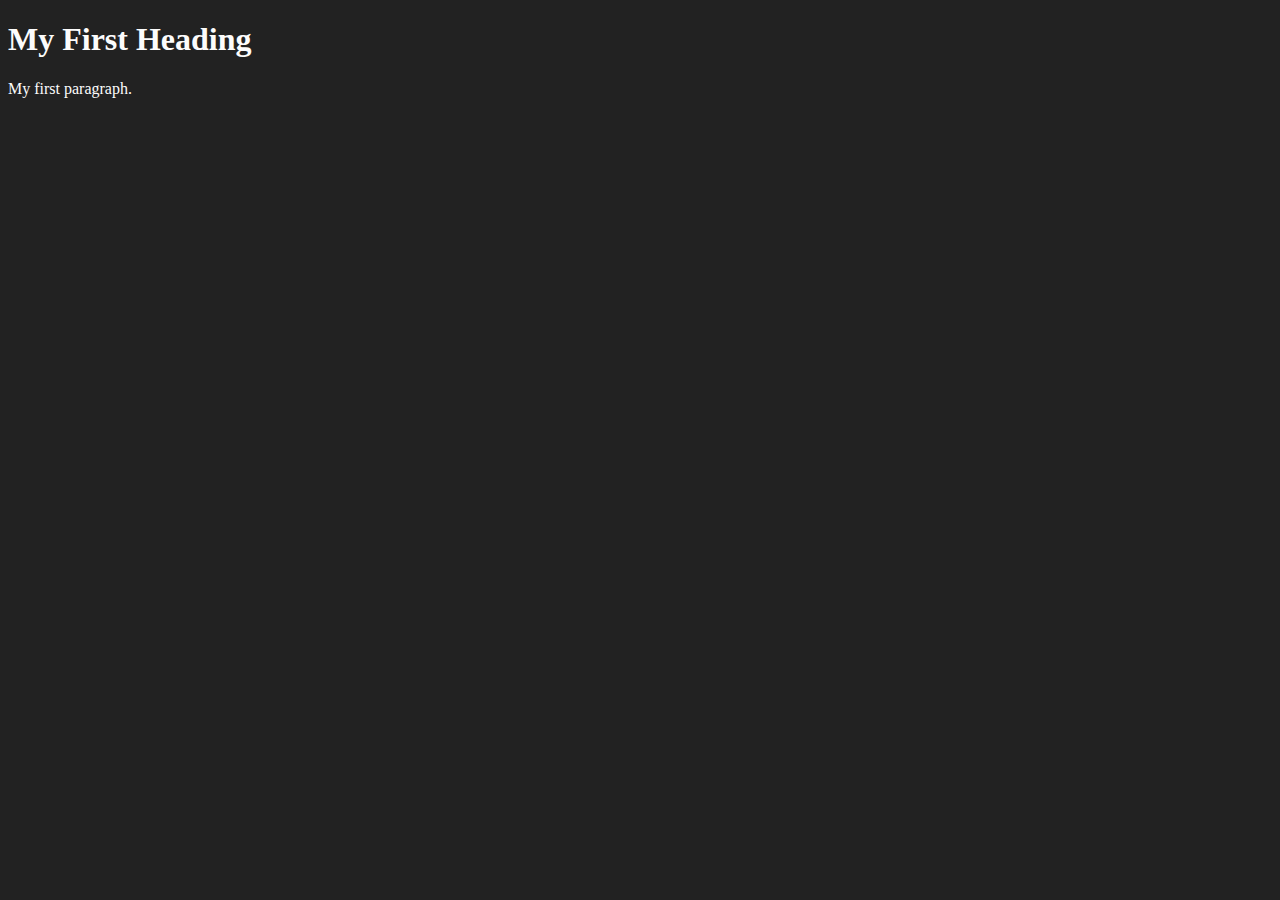
<file: static/index.html>
<!DOCTYPE html>
<html>
	<head>
		<style>
			body {
				background-color: #222;
				color: #fcfcfc;
			}
		</style>
	</head>
	<body>
		<h1>My First Heading</h1>
		<p>My first paragraph.</p>
	</body>
</html>
</file>
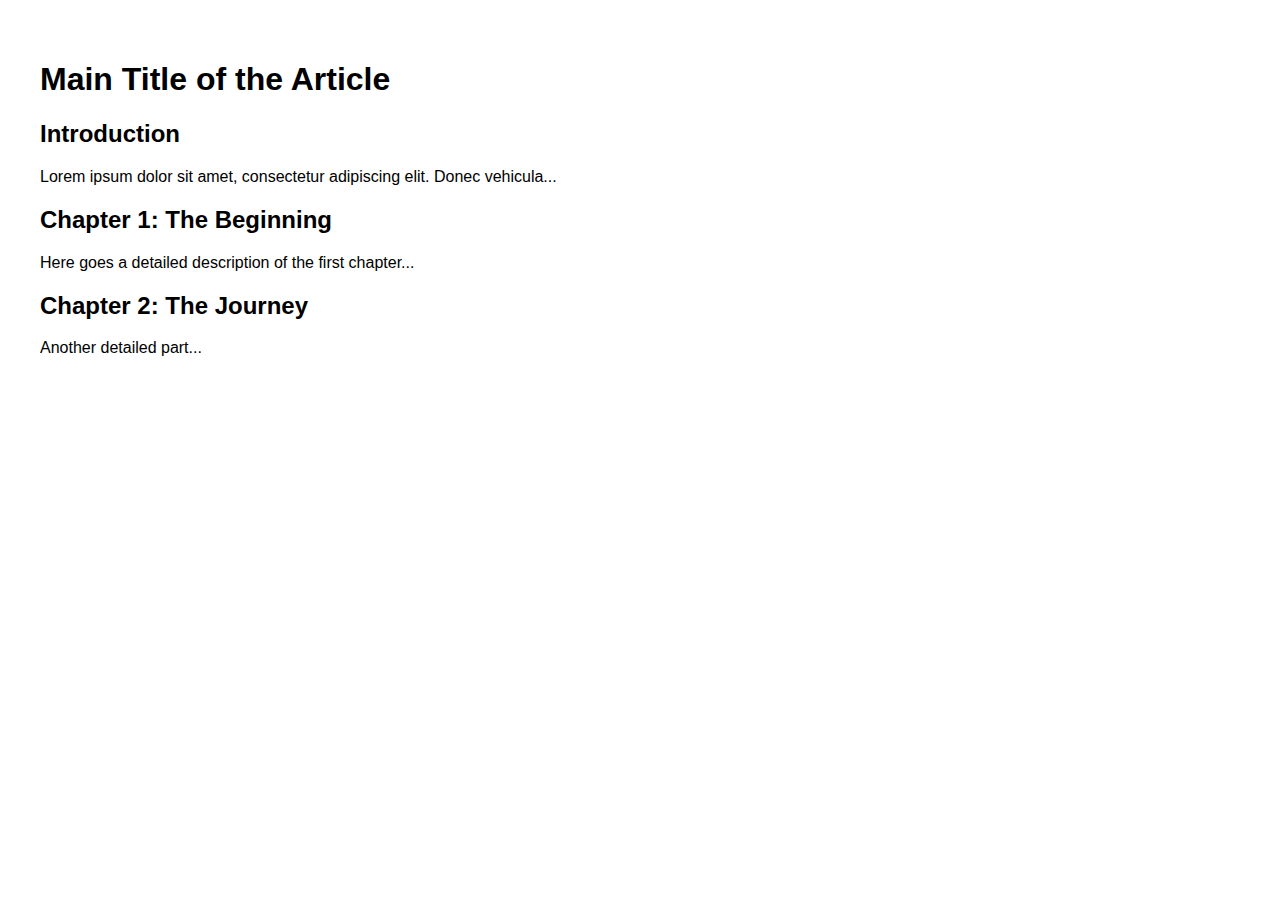
<file: static/article.html>
<!DOCTYPE html>
<html lang="en">

<head>
	<meta charset="UTF-8">
	<meta name="viewport" content="width=device-width, initial-scale=1.0">
	<title>Article</title>
	<link rel="stylesheet" href="styles.css">
</head>

<body>
	<h1>Main Title of the Article</h1>
	<h2>Introduction</h2>
	<p>Lorem ipsum dolor sit amet, consectetur adipiscing elit. Donec vehicula...</p>
	<h2>Chapter 1: The Beginning</h2>
	<p>Here goes a detailed description of the first chapter...</p>
	<h2>Chapter 2: The Journey</h2>
	<p>Another detailed part...</p>
</body>

</html>
</file>
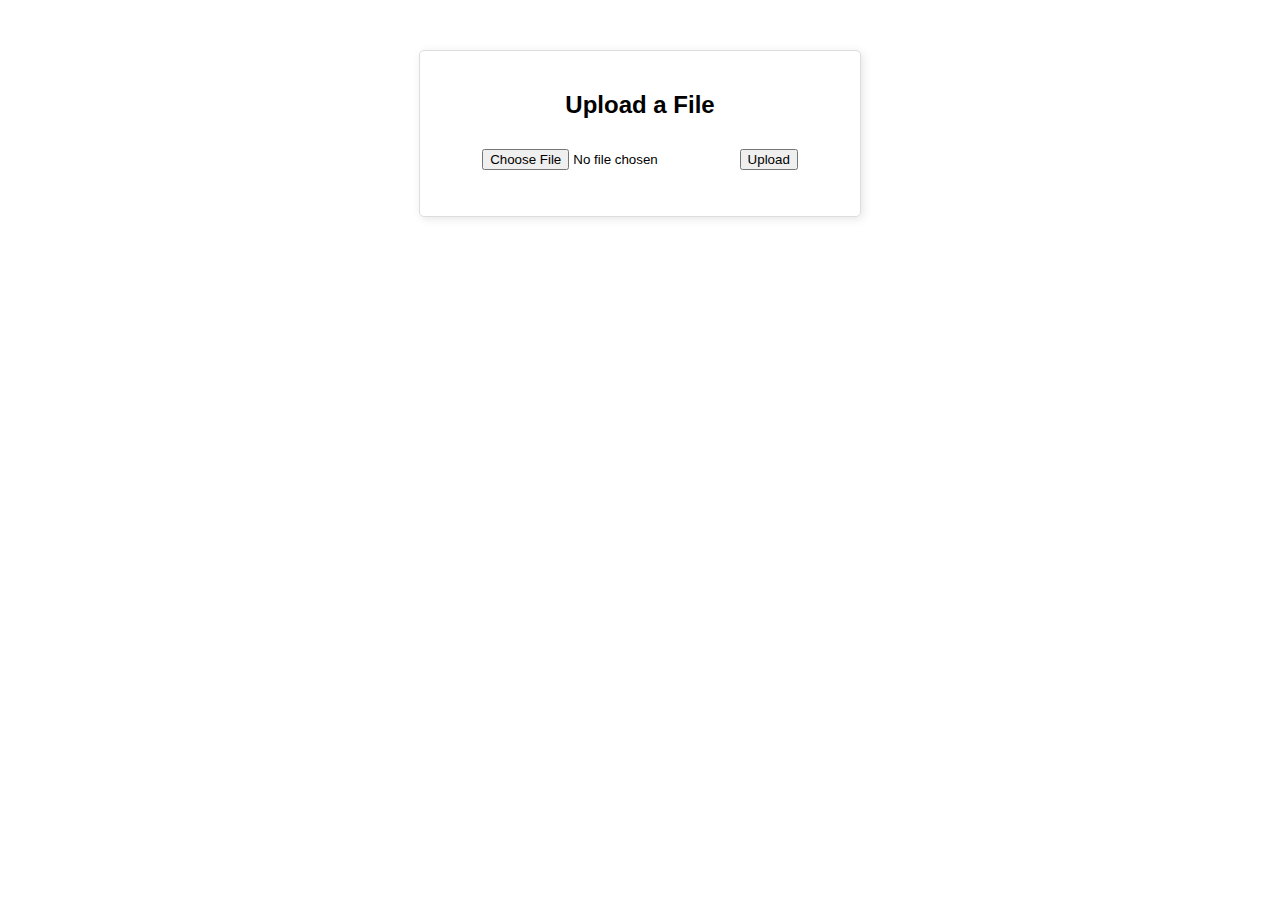
<file: static/upload.html>
<!DOCTYPE html>
<html lang="en">

<head>
	<meta charset="UTF-8">
	<meta name="viewport" content="width=device-width, initial-scale=1.0">
	<title>File Upload</title>
	<style>
		body {
			font-family: Arial, sans-serif;
			text-align: center;
			margin: 50px;
		}

		.container {
			max-width: 400px;
			margin: auto;
			padding: 20px;
			border: 1px solid #ddd;
			border-radius: 5px;
			box-shadow: 2px 2px 10px rgba(0, 0, 0, 0.1);
		}

		input[type="file"] {
			margin: 10px 0;
		}
	</style>
</head>

<body>
	<div class="container">
		<h2>Upload a File</h2>
		<input type="file" id="fileInput">
		<button onclick="uploadFile()">Upload</button>
		<p id="status"></p>
	</div>

	<script>
		function uploadFile() {
			var fileInput = document.getElementById('fileInput');
			if (fileInput.files.length === 0) {
				alert("Please select a file.");
				return;
			}

			var file = fileInput.files[0];
			var formData = new FormData();
			formData.append("file", file);

			var xhr = new XMLHttpRequest();
			let path = window.location.pathname.split('/').slice(0, -1).join('/') || '/';
			xhr.open("POST", path, true);
			xhr.setRequestHeader("X-File-Name", file.name);

			xhr.onload = function () {
				document.getElementById("status").innerText = xhr.status === 201 ? "Upload Successful!" : "Upload Failed!";
			};

			xhr.onerror = function () {
				document.getElementById("status").innerText = "Error during upload.";
			};

			xhr.send(formData);
		}
	</script>
</body>

</html>
</file>
<file: static/styles.css>
body {
	font-family: Arial, sans-serif;
	margin: 20px;
	padding: 20px;
}

gallery {
	display: flex;
	flex-wrap: wrap;
	gap: 10px;
}

.car {
	text-align: center;
}

.car img {
	width: 200px;
	height: auto;
	border-radius: 10px;
}
</file>
